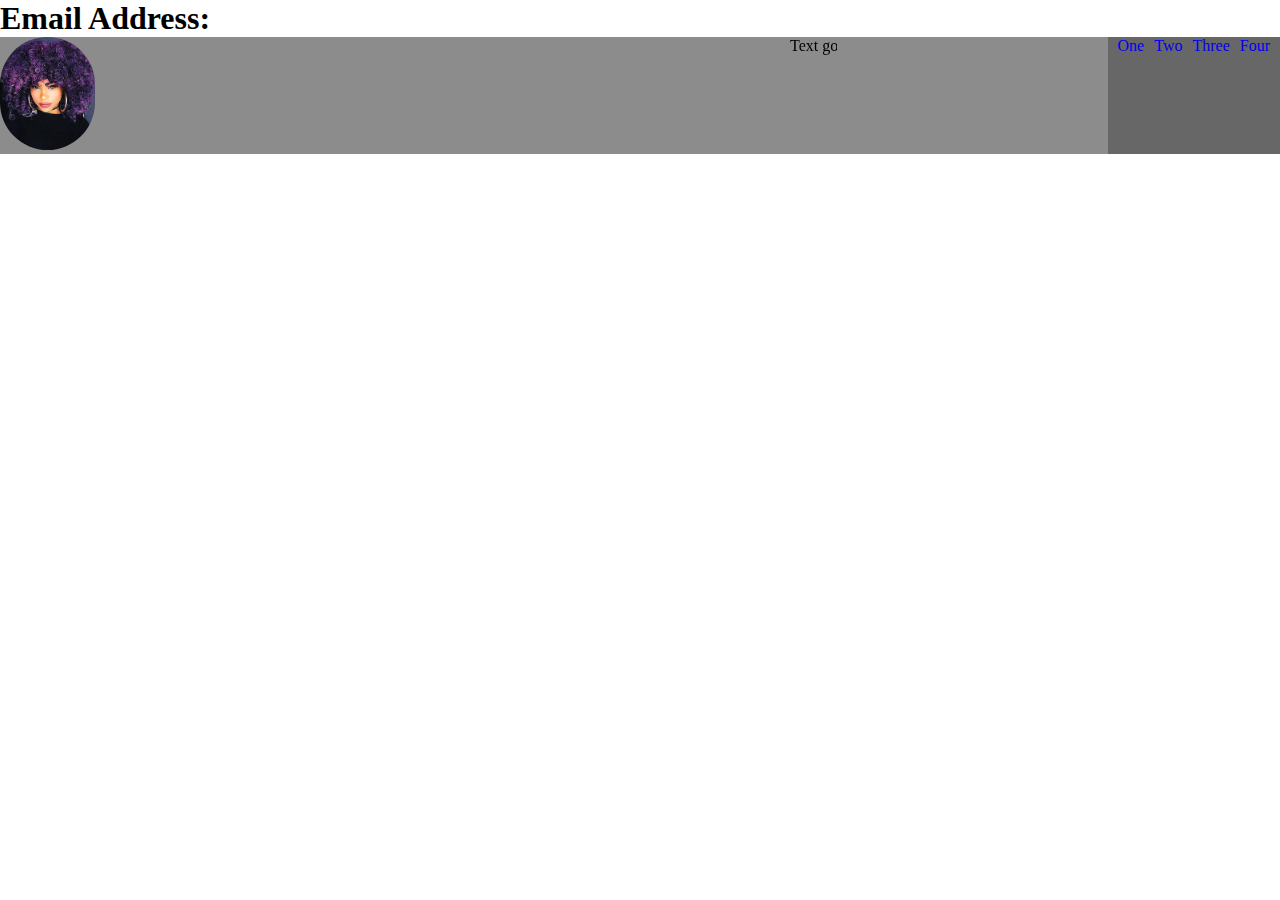
<file: pjpodcastassets/jspractice.html>
<!DOCTYPE html>
<html lang="en">
<head>
    <meta charset="UTF-8">
    <meta name="viewport" content="width=device-width, initial-scale=1.0">
    <title>jspractice</title> <link rel="stylesheet" href="jspractice.css">
    <script src="jspractice.js" defer></script>
</head>
<body>
  <h1>Email Address: <span class="email"></span></h1>
  <nav>
    <nav class="nav__wrapper">
    
      <picture>
        <img src="./th-3213058632.jpg" alt="">
        </picture>
        <div>
          <marquee behavior="scroll" direction="left">Text goes hear</marquee>
          </div>
  
      <nav class="links">
        <ul>
          <a class="link" href="#one"><li>One</li></a>
          <a class="link" href="#two"><li>Two</li></a>
          <a class="link" href="#three"><li>Three</li></a>
          <a class="link" href="#four"><li class="four">Four</li></a>
        </ul>
      </nav>
    </nav>
  </nav>

  <section id="one">

  </section>

  <section id="two">

  </section>

  <section id="three">

  </section>
  <section id="four">

  </section>
</body>
</html>
</file>
<file: pjpodcastassets/jspractice.css>
@import url("https://fonts.googleapis.com/css2?family=Roboto:wght@300;400;500;600;700&display=swap");

* {
    margin: 0;
    box-sizing: border-box;
    padding: 0;
}

a {
   list-style: none; 
   text-decoration: none;
   padding-left: 10px;
}

ul {
    display: flex;
    flex-direction: row;
    justify-content: space-evenly;
    align-items:center ;
}

img {
    width: 20%;
    border-radius: 100px;
}

nav {
    background-color: rgba(0, 0, 0, 0.257);
    
}

.nav__wrapper {
    display: flex;
    flex-direction: row;
    justify-content:space-between ;
}

.four {
    padding-right: 10px;
}
</file>
